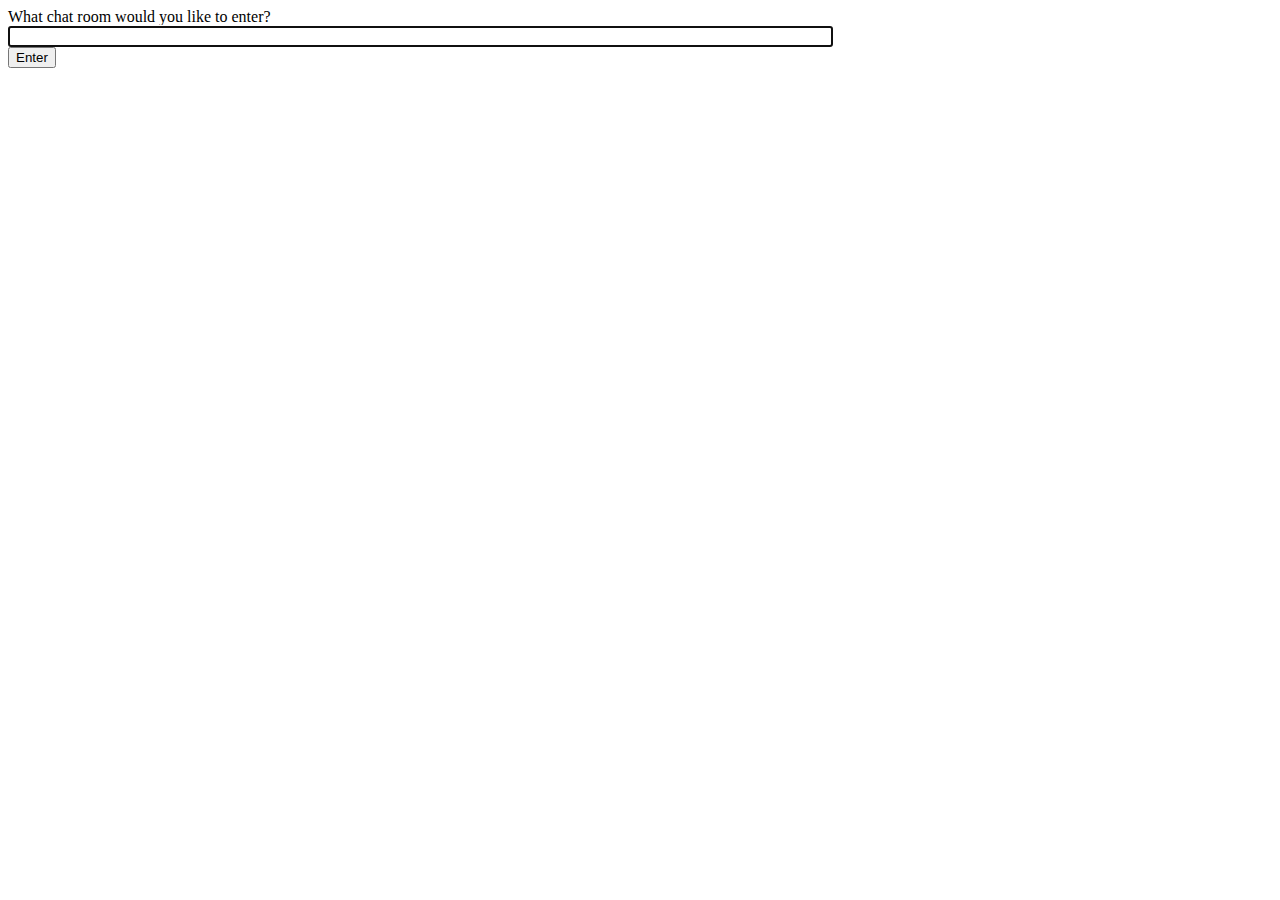
<file: main_app/templates/chat/index.html>
<!-- chat/templates/chat/index.html -->
<!DOCTYPE html>
<html>
<head>
    <meta charset="utf-8"/>
    <title>Chat Rooms</title>
</head>
<body>
    What chat room would you like to enter?<br>
    <input id="room-name-input" type="text" size="100"><br>
    <input id="room-name-submit" type="button" value="Enter">

    <script>
        document.querySelector('#room-name-input').focus();
        document.querySelector('#room-name-input').onkeyup = function(e) {
            if (e.keyCode === 13) {  // enter, return
                document.querySelector('#room-name-submit').click();
            }
        };

        document.querySelector('#room-name-submit').onclick = function(e) {
            var roomName = document.querySelector('#room-name-input').value;
            window.location.pathname = '/chat/' + roomName + '/';
        };
    </script>
</body>
</html>
</file>
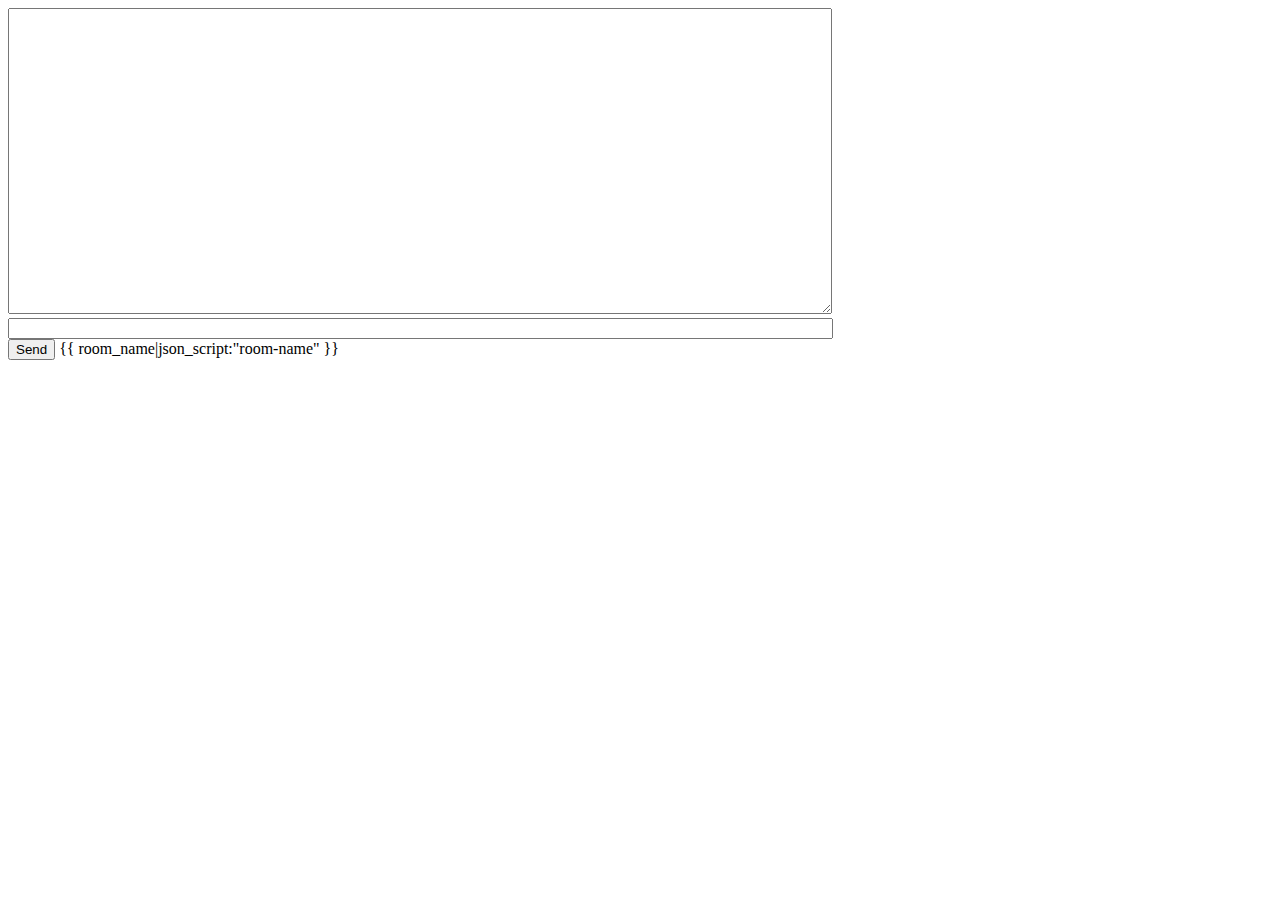
<file: main_app/templates/chat/room.html>
<!DOCTYPE html>
<html>
<head>
    <meta charset="utf-8"/>
    <title>Chat Room</title>
</head>
<body>
    <textarea id="chat-log" cols="100" rows="20"></textarea><br>
    <input id="chat-message-input" type="text" size="100"><br>
    <input id="chat-message-submit" type="button" value="Send">
    {{ room_name|json_script:"room-name" }}

    <script>
        const roomName = JSON.parse(document.getElementById('room-name').textContent);

        const chatSocket = new WebSocket(
            'ws://'
            + window.location.host
            + '/ws/chat/'
            + roomName
            + '/'
        );

        chatSocket.onmessage = function(e) {
            const data = JSON.parse(e.data);
            document.querySelector('#chat-log').value += (data.message + '\n');
        };

        chatSocket.onclose = function(e) {
            console.error('Chat socket closed unexpectedly');
        };

        document.querySelector('#chat-message-input').focus();
        document.querySelector('#chat-message-input').onkeyup = function(e) {
            if (e.keyCode === 13) {  // enter, return
                document.querySelector('#chat-message-submit').click();
            }
        };

        document.querySelector('#chat-message-submit').onclick = function(e) {
            const messageInputDom = document.querySelector('#chat-message-input');
            const message = messageInputDom.value;
            chatSocket.send(JSON.stringify({
                'message': message
            }));
            messageInputDom.value = '';
        };
    </script>
</body>
</html>
</file>
